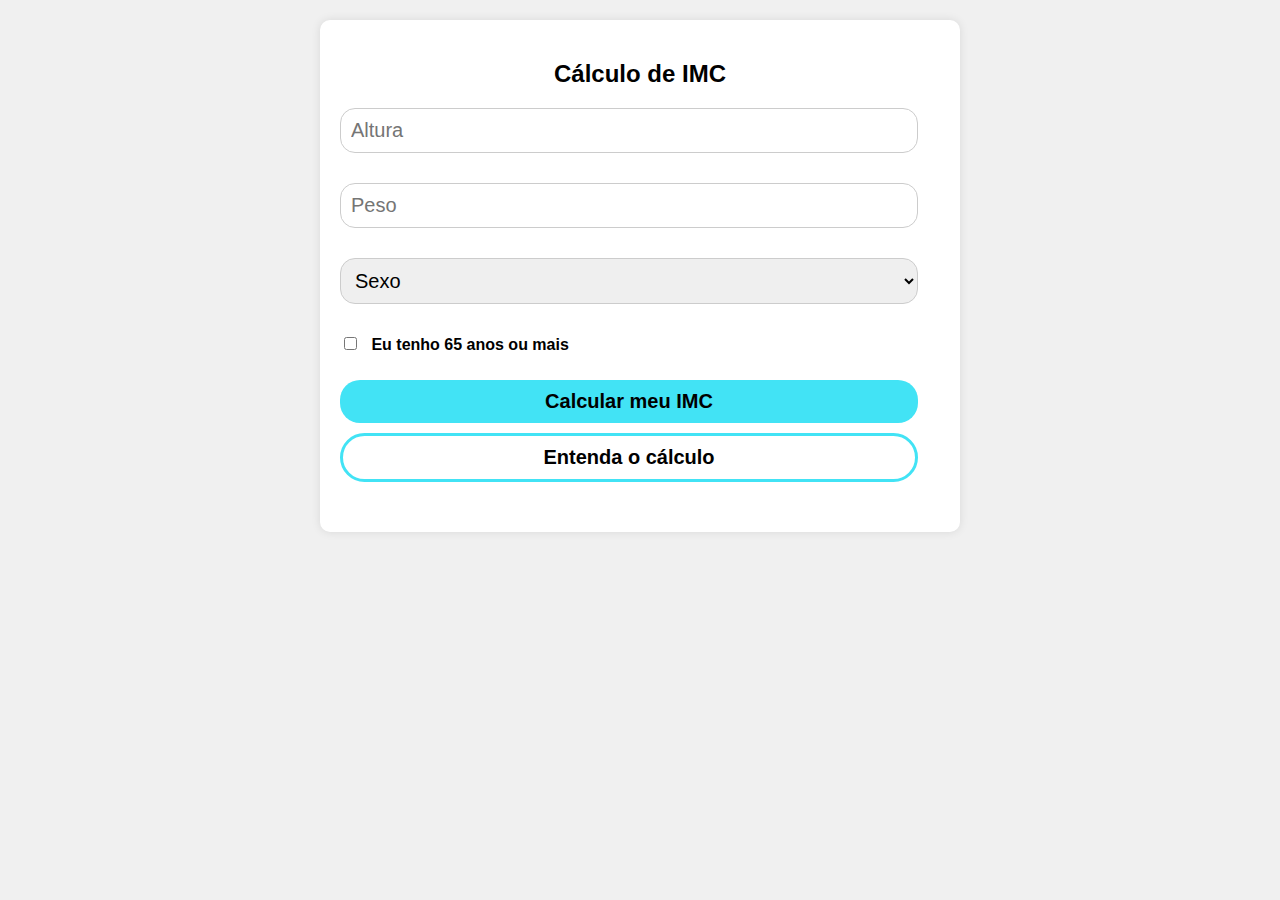
<file: index.html>
<!DOCTYPE html>
<html lang="en">

<head>
  <meta charset="UTF-8">
  <meta name="viewport" content="width=device-width, initial-scale=1.0">
  <link rel="stylesheet" href="css/app.css">
  <title>IMC</title>
</head>

<body>
  <div class="container-calculator-imc">
    <h2 class="container-h2">Cálculo de IMC</h2>
      <form id="bmiForm">
        <div class="form-group-calculator-imc">

          <input type="number" step="0.01" id="altura" name="altura" required placeholder="Altura"
            class="form-group-input-login">
        </div>
        <div class="form-group-calculator-imc">

          <input type="number" step="0.1" id="peso" name="peso" placeholder="Peso" required>
        </div>
        <div class="form-group-calculator-imc">

          <select id="sexo" name="sexo" required class="form-group-calculator-imc-input-checkbox">
            <option value="" disabled selected hidden> Sexo</option>
            <option value="masculino">Masculino</option>
            <option value="feminino">Feminino</option>
          </select>
        </div>
        <div class="form-group-calculator-imc">
          <label class="input-checkbox">
            <input type="checkbox" id="mais65" name="mais65"> Eu tenho 65 anos ou mais
          </label>
        </div>
        <div class="form-group-calculator-imc ">
          <input type="submit" value="Calcular meu IMC" class="calculator-imc-btn-radius">
          <input type="button" value="Entenda o cálculo" class="calculator-imc-btn-radius">
        </div>
      </form>
  </div>
</body>

</html>
</file>
<file: css/app.css>
body {
    font-family: Arial, sans-serif;
    margin: 0;
    padding: 0;
    background-color: #f0f0f0;
  }
  .container-calculator-imc {
    max-width: 600px;
    margin: 20px auto;
    background-color: #fff;
    padding: 20px;
    border-radius: 10px;
    box-shadow: 0 0 10px rgba(0,0,0,0.1);
  }
  .form-group-calculator-imc {
    margin-bottom: 20px;
  }
  .form-group-calculator-imc label {
    display: block;
    font-weight: bold;
  }
.container-h2{
    text-align: center;
}
  .form-group-calculator-imc input, .form-group-calculator-imc select {
    width: calc(100% - 22px);
    padding: 10px;
    border: 1px solid #ccc;
    border-radius: 15px;
    box-sizing: border-box;
    margin-right: 10px;
    margin-bottom: 10px;
  }
  .form-group-calculator-imc input[type="checkbox"] {
    width: auto;
  }
  .form-group-calculator-imc input[type="submit"] {
    background-color: #42e3f5;
    color: #fff;
    border: none;

    padding: 10px 20px;
    cursor: pointer;
  }
  .form-group-calculator-imc input[type="submit"]:hover {
    
    background-color: blue !important;
    color: white !important;
  }
  .form-group-calculator-imc input[type="button"] {
    border: 3px solid #42e3f5;
    cursor: pointer;
    border-radius: 30px !important;
    background-color: white;
  }
  .form-group-calculator-imc input[type="button"]:hover{
    background-color: blue !important;
    color: white !important;
  }

  .form-group-calculator-imc input, 
  .form-group-calculator-imc-input-checkbox {
    font-size: 20px;
  }

  .calculator-imc-btn-radius{
    border-radius: 20px !important;
    color: black !important;
    font-weight: bold;
  }
</file>
